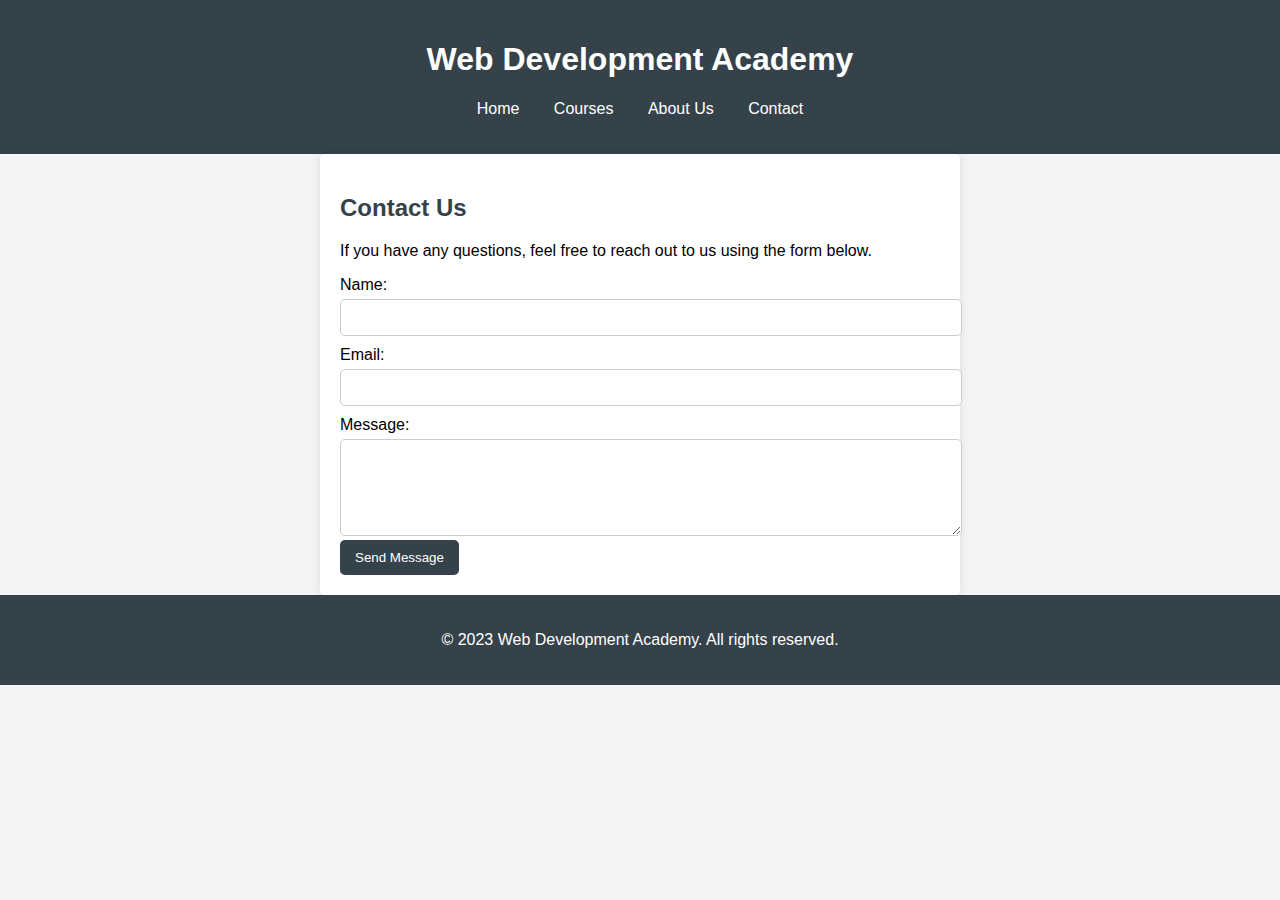
<file: contact.html>
<!DOCTYPE html>
<html lang="en">
<head>
    <meta charset="UTF-8">
    <meta name="viewport" content="width=device-width, initial-scale=1.0">
    <title>Contact Us - Web Development Academy</title>
    <link rel="stylesheet" href="contact.css">
</head>
<body>
    <header>
        <h1>Web Development Academy</h1>
        <nav>
            <ul>
                <li><a href="index.html">Home</a></li>
                <li><a href="course.html">Courses</a></li>
                <li><a href="about.html">About Us</a></li>
                <li><a href="contact.html">Contact</a></li>
            </ul>
        </nav>
    </header>

    <main>
        <h2>Contact Us</h2>
        <p>If you have any questions, feel free to reach out to us using the form below.</p>

        <form action="submit_form.php" method="POST">
            <label for="name">Name:</label>
            <input type="text" id="name" name="name" required>

            <label for="email">Email:</label>
            <input type="email" id="email" name="email" required>

            <label for="message">Message:</label>
            <textarea id="message" name="message" rows="5" required></textarea>

            <button type="submit">Send Message</button>
        </form>
    </main>

    <footer>
        <p>&copy; 2023 Web Development Academy. All rights reserved.</p>
    </footer>
</body>
</html>
</file>
<file: contact.css>
body {
    font-family: Arial, sans-serif;
    margin: 0;
    padding: 0;
    background-color: #f4f4f4;
}

header {
    background: #35424a;
    color: #ffffff;
    padding: 20px 0;
    text-align: center;
}

nav ul {
    list-style: none;
    padding: 0;
}

nav ul li {
    display: inline;
    margin: 0 15px;
}

nav ul li a {
    color: #ffffff;
    text-decoration: none;
}

main {
    padding: 20px;
    max-width: 600px;
    margin: auto;
    background: #ffffff;
    border-radius: 5px;
    box-shadow: 0 0 10px rgba(0, 0, 0, 0.1);
}

h2 {
    color: #35424a;
}

label {
    display: block;
    margin: 10px 0 5px;
}

input[type="text"],
input[type="email"],
textarea {
    width: 100%;
    padding: 10px;
    border: 1px solid #ccc;
    border-radius: 5px;
}

button {
    background: #35424a;
    color: #ffffff;
    border: none;
    padding: 10px 15px;
    border-radius: 5px;
    cursor: pointer;
}

button:hover {
    background: #45a049;
}

footer {
    text-align: center;
    padding: 20px 0;
    background: #35424a;
    color: #ffffff;
    position: relative;
    bottom: 0;
    width: 100%;
}
</file>
